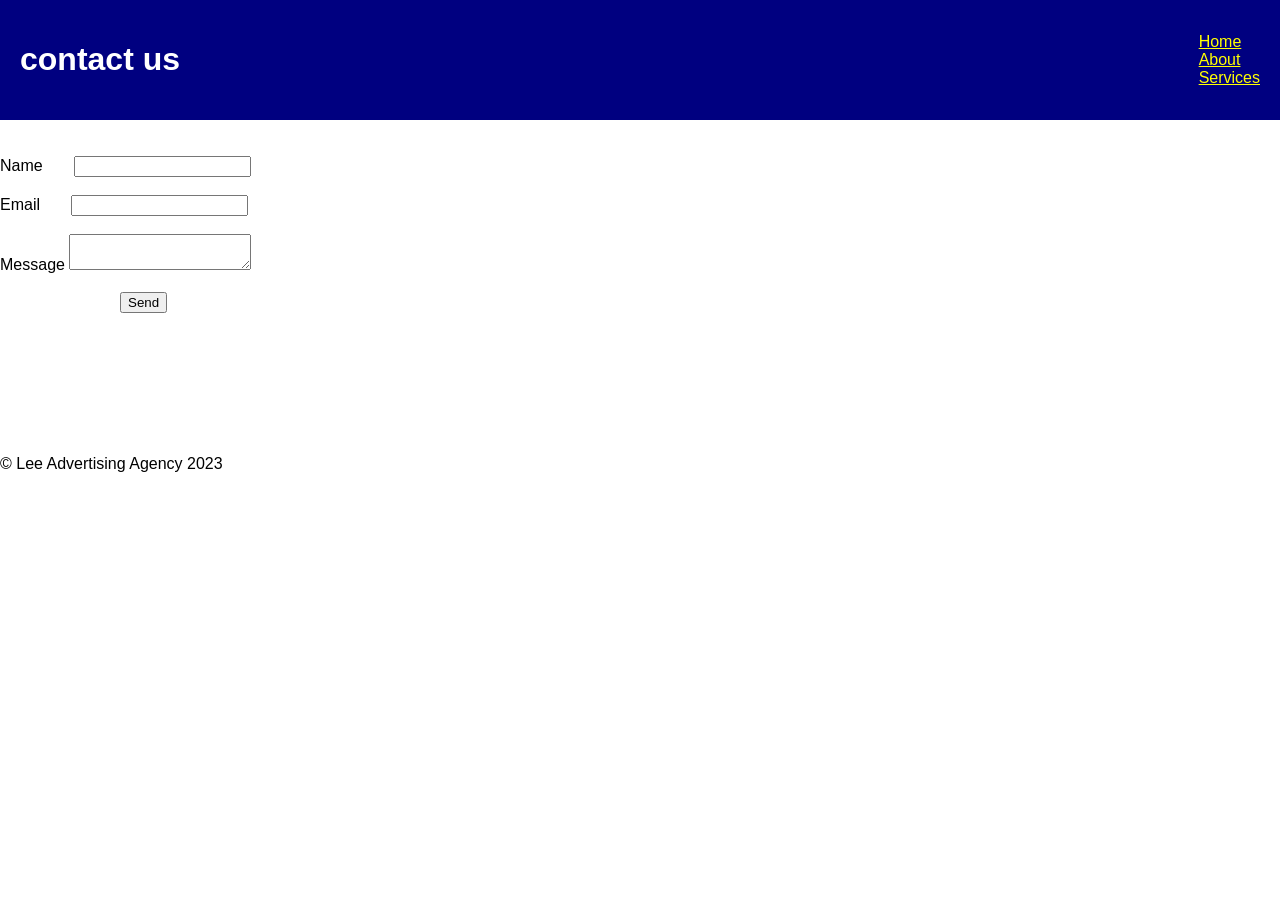
<file: index.html>
<!DOCTYPE html>
<html>
<head>
	<title>Contact Us - Fictional Business</title>
	<meta charset="UTF-8">
  <meta name="viewport" content="width=device-width, initial-scale=1.0">
  <meta http-equiv="X-UA-Compatible" content="ie=edge">
  <link rel="icon" href="favicon.ico" ></link>
	
	<link rel="stylesheet" type="text/css" href="insaid.css">
</head>
<body>
	<header>
		<h1>contact us</h1>
		<nav>
			<ul>
				<li><a href="HOMEinsaid.html">Home</a></li>
				<li><a href="about.html">About</a></li>
				<li><a href="services.html">Services</a></li>
				
				
			</ul>
		</nav>
	</header>

	<main>
		<section id="contact">
			<br><br>
			<form>
				<label for="name">Name</label>
                &nbsp &nbsp&nbsp &nbsp<input type="text" id="name" name="name" required> <br><br>

				<label for="email">Email</label>
                &nbsp &nbsp&nbsp &nbsp<input type="email" id="email" name="email" required><br><br>

				<label for="message">Message</label>
				<textarea id="message" name="message" required></textarea>
                 <br><br>
                 &nbsp &nbsp&nbsp &nbsp&nbsp &nbsp&nbsp  &nbsp&nbsp &nbsp&nbsp &nbsp&nbsp &nbsp&nbsp &nbsp&nbsp &nbsp<input type="submit" value="Send">
			</form>
		</section>
	</main>

    <br><br><br><br><br><br><br>

	<footer>
		<p>&copy; Lee Advertising Agency 2023</p>
	</footer>
</body>
</html>
</file>
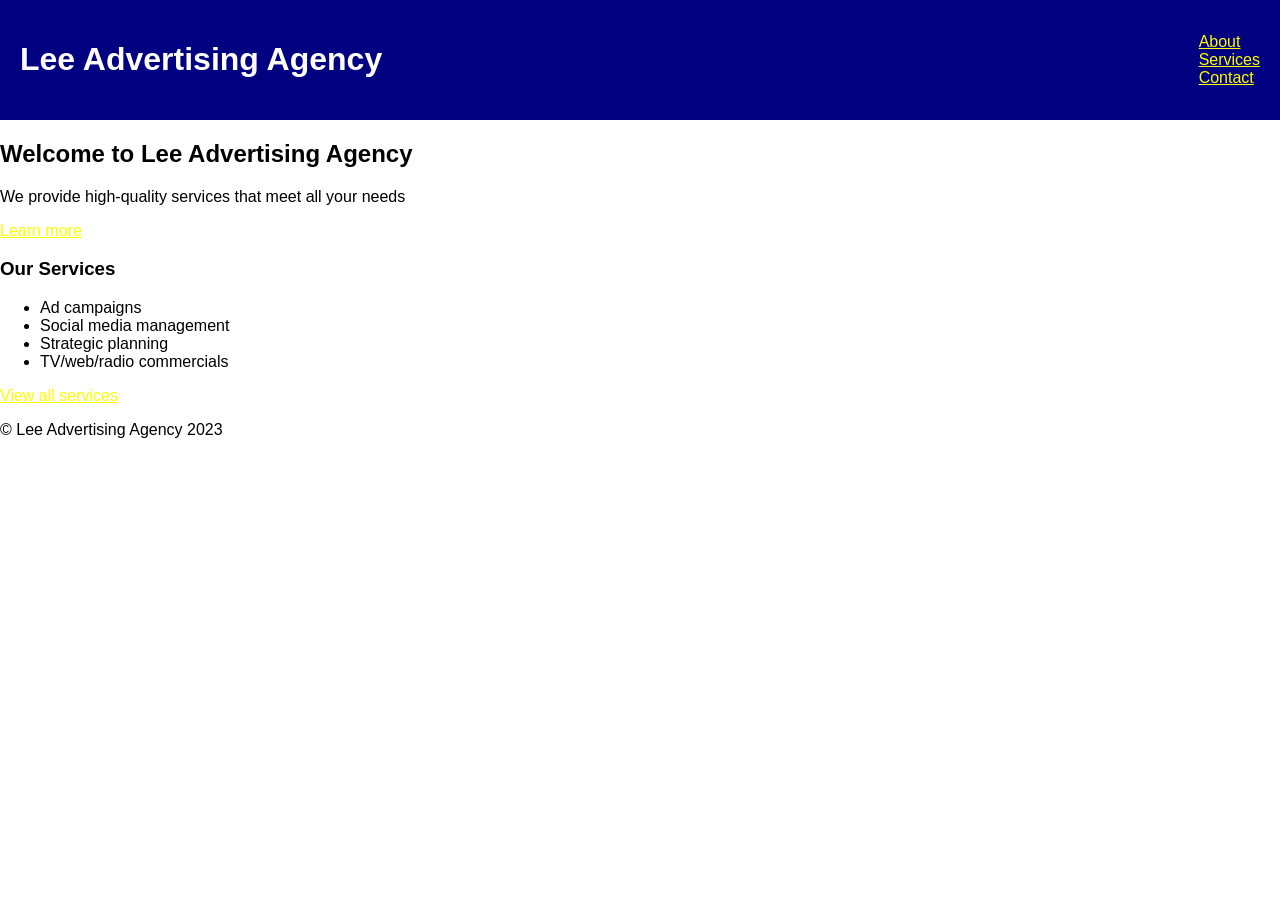
<file: HOMEinsaid.html>
<!DOCTYPE html>
<html>
<head>
	<title>Lee Advertising Agency</title>
	<meta charset="UTF-8">
  <meta name="viewport" content="width=device-width, initial-scale=1.0">
  <meta http-equiv="X-UA-Compatible" content="ie=edge">
  <link rel="icon" href="favicon.ico" ></link>
	
	
	<link rel="stylesheet" type="text/css" href="insaid.css">
</head>
<body>
	<header>
		<h1>Lee Advertising Agency</h1>
		<nav>
			<ul>
				<li><a href="About.html">About</a></li>
				<li><a href="Services.html">Services</a></li>
				
				<li><a href="CONTACTinsaid.html">Contact</a></li>
			</ul>
		</nav>
	</header>

	<main>
		<section id="hero">
			<h2>Welcome to Lee Advertising Agency</h2>
			<p>We provide high-quality services that meet all your needs</p>
			<a href="about.html" class="btn">Learn more</a>
		</section>

		<section id="services">
			<h3>Our Services</h3>
			<ul>
				<li>Ad campaigns</li>
				<li>Social media management</li>
				
                
                
                <li>Strategic planning</li>
                <li>TV/web/radio commercials</li>


			</ul>
			<a href="services.html" class="btn">View all services</a>
		</section>
	</main>

	<footer>
		<p>&copy; Lee Advertising Agency 2023</p>
	</footer>
</body>
</html>
</file>
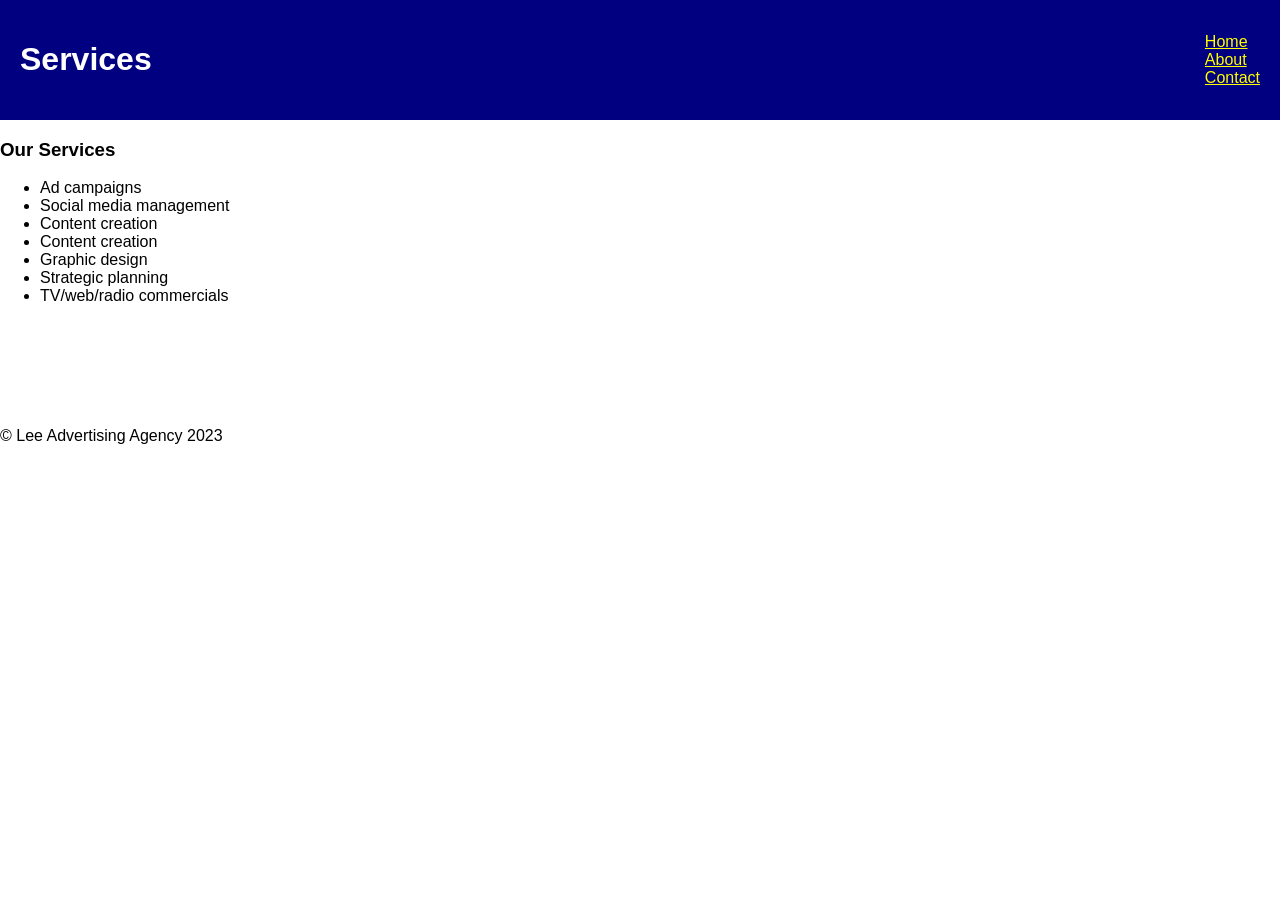
<file: services.html>
<!DOCTYPE html>
<html lang="en">
<head>
    <meta charset="UTF-8">
    <meta http-equiv="X-UA-Compatible" content="IE=edge">
    <meta name="viewport" content="width=device-width, initial-scale=1.0">
    <link rel="stylesheet" type="text/css" href="insaid.css">
    <link rel="icon" href="favicon.ico" ></link>
    
    <title>Services</title>
</head>
<body class ="a">
    
    <header>
    <h1>Services</h1>
		<nav>
			<ul>
				<li><a href="HOMEinsaid.html">Home</a></li>
				<li><a href="About.html">About</a></li>
				<li><a href="CONTACTinsaid.html">Contact</a></li>
				
			</ul>
		</nav>
	</header>
    <section id="services">
        <h3>Our Services</h3>
        <ul>
            <li>Ad campaigns</li>
            <li>Social media management</li>
            <li>Content creation</li>
            <li>Content creation</li>
            <li>Graphic design</li>
            <li>Strategic planning</li>
            <li>TV/web/radio commercials</li>


        </ul>
        <br><br><br><br><br>
        
    </section>
    <footer>
		<p>&copy; Lee Advertising Agency 2023</p>
	</footer>

    
      



    
    
</body>
</html>
</file>
<file: insaid.css>
/* General Styles */
body {
	font-family: Arial, sans-serif;
	margin: 0;
	padding: 0;
}

header {
	background-color:navy;
	color: #fff;
	display: flex;
	flex-direction: row;
	justify-content: space-between;
	align-items: center;
	padding: 20px;
}

nav ul {
	list-style: none;
	margin: 0;
	padding: 0;
}
.a
{
    font-family: sans-serif;

}
a
{
    color:yellow;
}
</file>
